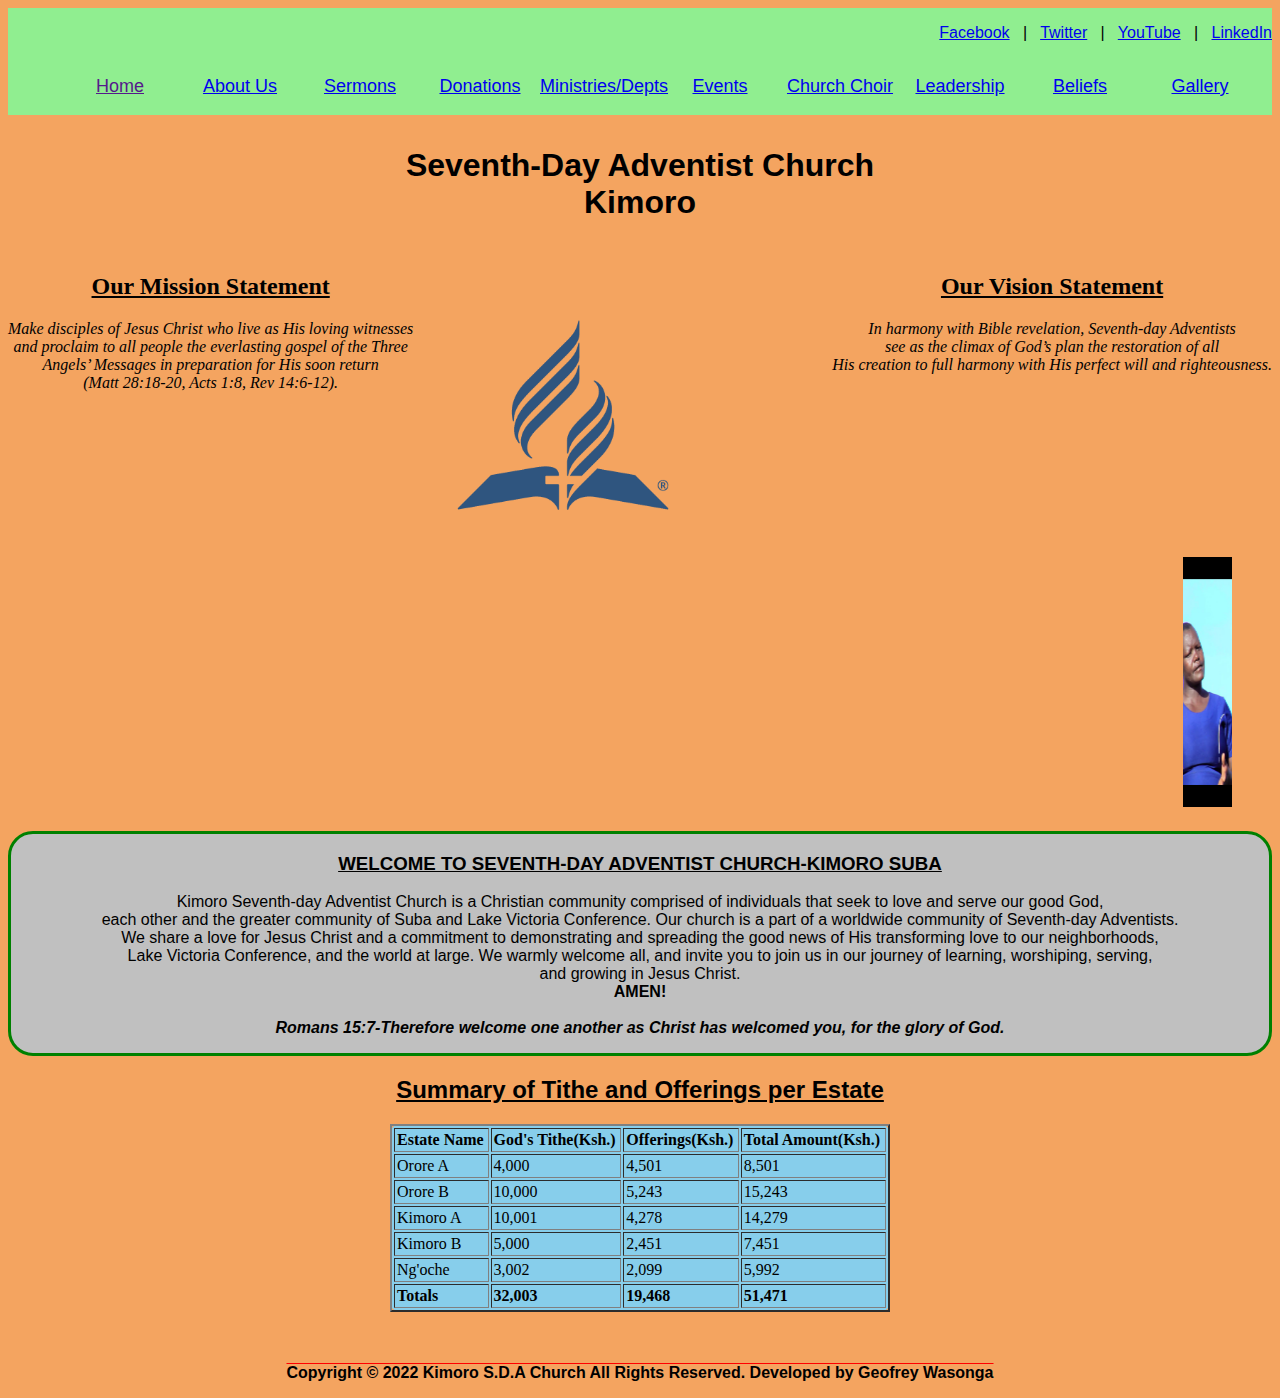
<file: index.html>
<!DOCTYPE html>
<html>
<head>
<title>Kimoro SDA Church </title>
<link rel="stylesheet" href="kimoro.css">
</head>
<meta charset="utf-8">
<meta name="viewport" content="width=device-width, initial-scale=1">
<body>
<div class="social-media">
<p><a href="https://web.facebook.com/groups/1259768060808221" target="_blank">Facebook</a> &nbsp; | &nbsp; <a href="https://twitter.com/Wasonga_Geofrey" target="_blank">Twitter</a> 
&nbsp; | &nbsp; <a href="https://www.youtube.com/channel/UC_Lmld6wUGP61X6jgbrQpGQ" target="_blank"> YouTube</a> &nbsp; | &nbsp; <a href="https://www.linkedin.com/in/geofrey-wasonga-097bab72/" target="_blank">LinkedIn</a></p>
</div>
<div class="menu-bar">
<ul>
	<li class="active"><a href "#">Home</a></li>
	<li><a href="aboutus.html">About Us</a></li>
	<li><a href="https://www.revivalandreformation.org/resources/all/evangelism-sermons-powerpoints-and-resources" target="_blank">Sermons</a></li>
	<li><a href="donations.html">Donations</a></li>
	<li><a href="depts.html">Ministries/Depts</a></li>
	<li><a href="events.html">Events</a></li>
	<li><a href="choir.html">Church Choir</a></li>
	<li><a href="leadership.html">Leadership</a></li>
	<li><a href="https://www.adventist.org/beliefs/fundamental-beliefs/" target="_blank">Beliefs</a></li>
	<li><a href="gallery.html" target="_blank">Gallery</a></li>
</ul>
</div>
<h1><p align="center"><b>Seventh-Day Adventist Church<br>Kimoro</b></p></h1>
<div class="mission">
<h2 align="center"><u>Our Mission Statement</u></h2>
<p align="center"><i>Make disciples of Jesus Christ who live as His loving witnesses <br>
 and proclaim to all people the everlasting gospel of the Three<br> 
 Angels’ Messages in preparation for His soon return<br>
(Matt 28:18-20, Acts 1:8, Rev 14:6-12).</i>
</p>
</div>
<div class="vission">
<h2 align="center"><u>Our Vision Statement</u></h2>
<p align="center"><i>In harmony with Bible revelation, Seventh-day Adventists<br>
    see as the climax of God’s plan the restoration of all<br>
	His creation to full harmony with His perfect will and righteousness.</i>
</p>
</div>
<div class="images">
<figure>
<img src="gallery/adventist_logo.png" width="300" height="300">
<marquee>
<img src="gallery/kimorochoirladies.jpg" width="250" height="250">
<img src="gallery/kimorocrowd.jpg" width="300" height="250">
<img src="gallery/kimorochoir.jpg" width="300" height="250">
<img src="gallery/kimorochoirspo.jpg" width="300" height="250">
<img src="gallery/campmtng.jpg" width="300" height="250">
<img src="gallery/pathfinders.jpg" width="300" height="250">
<img src="gallery/music4.jpg" width="300" height="250">
<img src="gallery/Kimoro (1).jpeg" width="300" height="250">
</marquee>
</figure>
</div>

<div class="welcome-msg">
<h3 align="center" font color="red"><u>WELCOME TO SEVENTH-DAY ADVENTIST CHURCH-KIMORO SUBA</u></h3>
<p align="center">
Kimoro Seventh-day Adventist Church is a Christian community comprised of individuals that seek to love and serve our good God,<br>
each other and the greater community of Suba and Lake Victoria Conference. Our church is a part of a worldwide community of Seventh-day Adventists.<br>
We share a love for Jesus Christ and a commitment to demonstrating and spreading the good news of His transforming love to our neighborhoods,<br>
Lake Victoria Conference, and the world at large. We warmly welcome all, and invite you to join us in our journey of learning, worshiping, serving,<br>
and growing in Jesus Christ.<br><b>AMEN!</b><br><br>
<i><b>Romans 15:7-Therefore welcome one another as Christ has welcomed you, for the glory of God.</b></i>
</p>
</div>
<h2 align="center"><u>Summary of Tithe and Offerings per Estate</u></h2>
<div class="tithe-summary" align="center">
	<table width="100%" border=2 border-color="red" cellpadding=2 cellspacing=2 align="center">
	<tr><td><b>Estate Name</b><td><b>God's Tithe(Ksh.)</b><td><b>Offerings(Ksh.)</b><td><b>Total Amount(Ksh.)</b></tr>
	<tr><td>Orore A <td>4,000<td>4,501<td>8,501</tr>
	<tr><td>Orore B <td>10,000<td>5,243<td>15,243</tr>
	<tr><td>Kimoro A <td>10,001<td>4,278<td>14,279</tr>
	<tr><td>Kimoro B<td>5,000<td>2,451<td>7,451</tr>
	<tr><td>Ng'oche <td>3,002<td>2,099<td>5,992</tr>
	<tr><td><b>Totals <td><b>32,003<td><b>19,468<td><b>51,471</tr>
	</table>
</div>
<div class="copyright"><br><br>
			<p><strong>Copyright &copy; 2022 Kimoro S.D.A Church All Rights Reserved. Developed by Geofrey Wasonga</strong></p>
		</div>

</body>

</html>
</file>
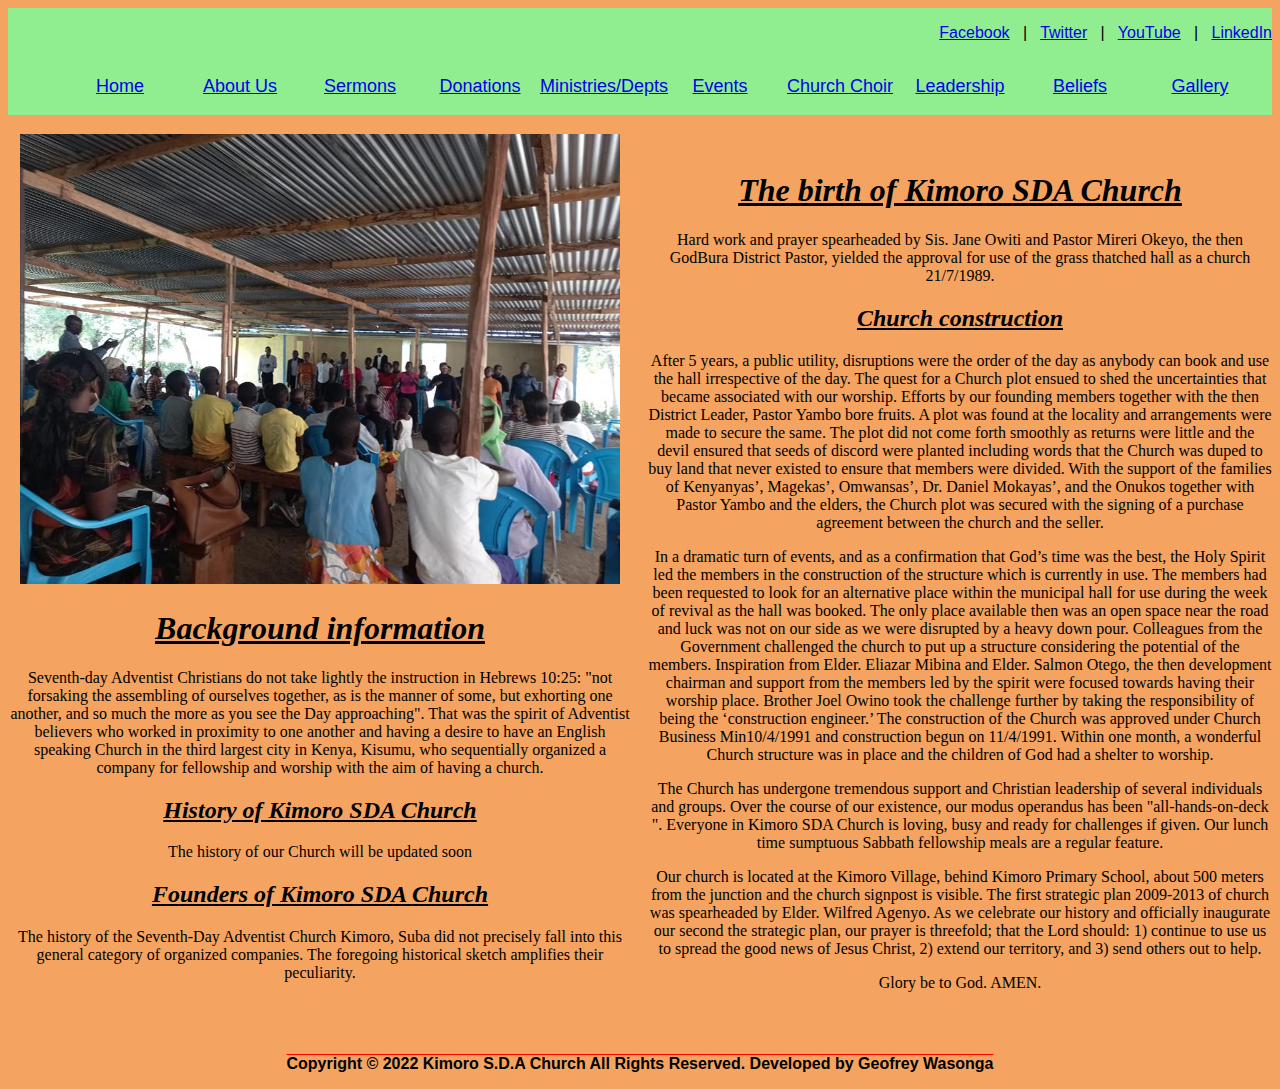
<file: aboutus.html>
<!DOCTYPE html>
<html>
<head>
<title>About Us </title>
<link rel="stylesheet" href="kimoro.css">
</head>
<meta charset="utf-8">
<meta name="viewport" content="width=device-width, initial-scale=1">
<body>
<div class="social-media">
<p><a href="https://web.facebook.com/groups/1259768060808221" target="_blank">Facebook</a> &nbsp; | &nbsp; <a href="https://twitter.com/Wasonga_Geofrey" target="_blank">Twitter</a> 
&nbsp; | &nbsp; <a href="https://www.youtube.com/channel/UC_Lmld6wUGP61X6jgbrQpGQ" target="_blank"> YouTube</a> &nbsp; | &nbsp; <a href="https://www.linkedin.com/in/geofrey-wasonga-097bab72/" target="_blank">LinkedIn</a></p>
</div>
<div class="menu-bar">
<ul>
	<li class="active"><a href="index.html">Home</a></li>
	<li><a href="aboutus.html">About Us</a></li>
	<li><a href="https://www.revivalandreformation.org/resources/all/evangelism-sermons-powerpoints-and-resources" target="_blank">Sermons</a></li>
	<li><a href="donations.html">Donations</a></li>
	<li><a href="depts.html">Ministries/Depts</a></li>
	<li><a href="events.html">Events</a></li>
	<li><a href="choir.html">Church Choir</a></li>
	<li><a href="leadership.html">Leadership</a></li>
	<li><a href="https://www.adventist.org/beliefs/fundamental-beliefs/" target="_blank">Beliefs</a></li>
	<li><a href="gallery.html" target="_blank">Gallery</a></li>
</ul>
</div>
<div class="content" align="center">
		
<div class="WordSection1" align="center">
<h3><img src="gallery/kimorocrowd.jpg" width="600"  alt="intro" /></h3>
<h1><u><i>Background information</u></i></h1>
<p>Seventh-day Adventist Christians do not take lightly the instruction in Hebrews 10:25: "not forsaking the assembling of ourselves together, as is the manner of some, but exhorting one another, and so much the more as you see the Day approaching". That was the spirit of Adventist believers who worked in proximity to one another and having a desire to have an English speaking Church in the third largest city in Kenya, Kisumu, who sequentially organized a company for fellowship and worship with the aim of having a church.</p>
<h2><u><i>History of Kimoro SDA Church</i></u></h2>
	<p><BLINK>The history of our Church will be updated soon</BLINK></p>
<h2><u><i>Founders of Kimoro SDA Church</i></u></h2>
<p>The history of the Seventh-Day Adventist Church Kimoro, Suba did not precisely fall into this general category of organized 
companies. The foregoing historical sketch amplifies their peculiarity. 
</div>

<div class="WordSection2" align="center"><br><br>
<h1><u><i>The birth of Kimoro SDA Church</i></u></h1>
<p>Hard work and prayer spearheaded by Sis. Jane Owiti and Pastor Mireri Okeyo, the then GodBura District Pastor, 
yielded the approval for use of the grass thatched hall as a church 21/7/1989. 
<h2><u><i>Church construction</i></u></h3>
<p>After 5 years, a public utility, disruptions were the order of the day as anybody can book and use the hall irrespective of the day. The quest for a Church plot ensued to shed the uncertainties that became associated with our worship. Efforts by our founding members together with the then District Leader, Pastor Yambo bore fruits. A plot was found at the locality and arrangements were made to secure the same. The plot did not come forth smoothly as returns were little and the devil ensured that seeds of discord were planted including words that the Church was duped to buy land that never existed to ensure that members were divided. With the support of the families of Kenyanyas’, Magekas’, Omwansas’, Dr. Daniel Mokayas’, and the Onukos together with Pastor Yambo and the elders, the Church plot was secured with the signing of a purchase agreement between the church and the seller.</p>
</div>
<p>In a dramatic turn of events, and as a confirmation that God’s time was the best, the Holy Spirit led the members in the construction of the structure which is currently in use. The members had been requested to look for an alternative place within the municipal hall for use during the week of revival as the hall was booked. The only place available then was an open space near the road and luck was not on our side as we were disrupted by a heavy down pour. Colleagues from the Government challenged the church to put up a structure considering the potential of the members. Inspiration from Elder. Eliazar Mibina and Elder. Salmon Otego, the then development chairman and support from the members led by the spirit were focused towards having their worship place. Brother Joel Owino took the challenge further by taking the responsibility of being the ‘construction engineer.’ The construction of the Church was approved under Church Business Min10/4/1991 and construction begun on 11/4/1991. Within one month, a wonderful Church structure was in place and the children of God had a shelter to worship.</p>
<p>The Church has undergone tremendous support and Christian leadership of several individuals and groups. Over the course of our existence, our modus operandus has been "all-hands-on-deck ". Everyone in Kimoro SDA Church is loving, busy and ready for challenges if given. Our lunch time sumptuous Sabbath fellowship meals are a regular feature.</p>
<p>Our church is located at the Kimoro Village, behind Kimoro Primary School, about 500 meters from the junction and the church signpost is visible. The first strategic plan 2009-2013 of church was spearheaded by Elder. Wilfred Agenyo. As we celebrate our history and officially inaugurate our second the strategic plan, our prayer is threefold; that the Lord should: 1) continue to use us to spread the good news of Jesus Christ, 2) extend our territory, and 3) send others out to help.</p>
<p>Glory be to God. AMEN.</p> 		
</div>
	
<div class="copyright"><br><br>
			<p><strong>Copyright &copy; 2022 Kimoro S.D.A Church All Rights Reserved. Developed by Geofrey Wasonga</strong></p>
		</div>

</body>

</html>
</file>
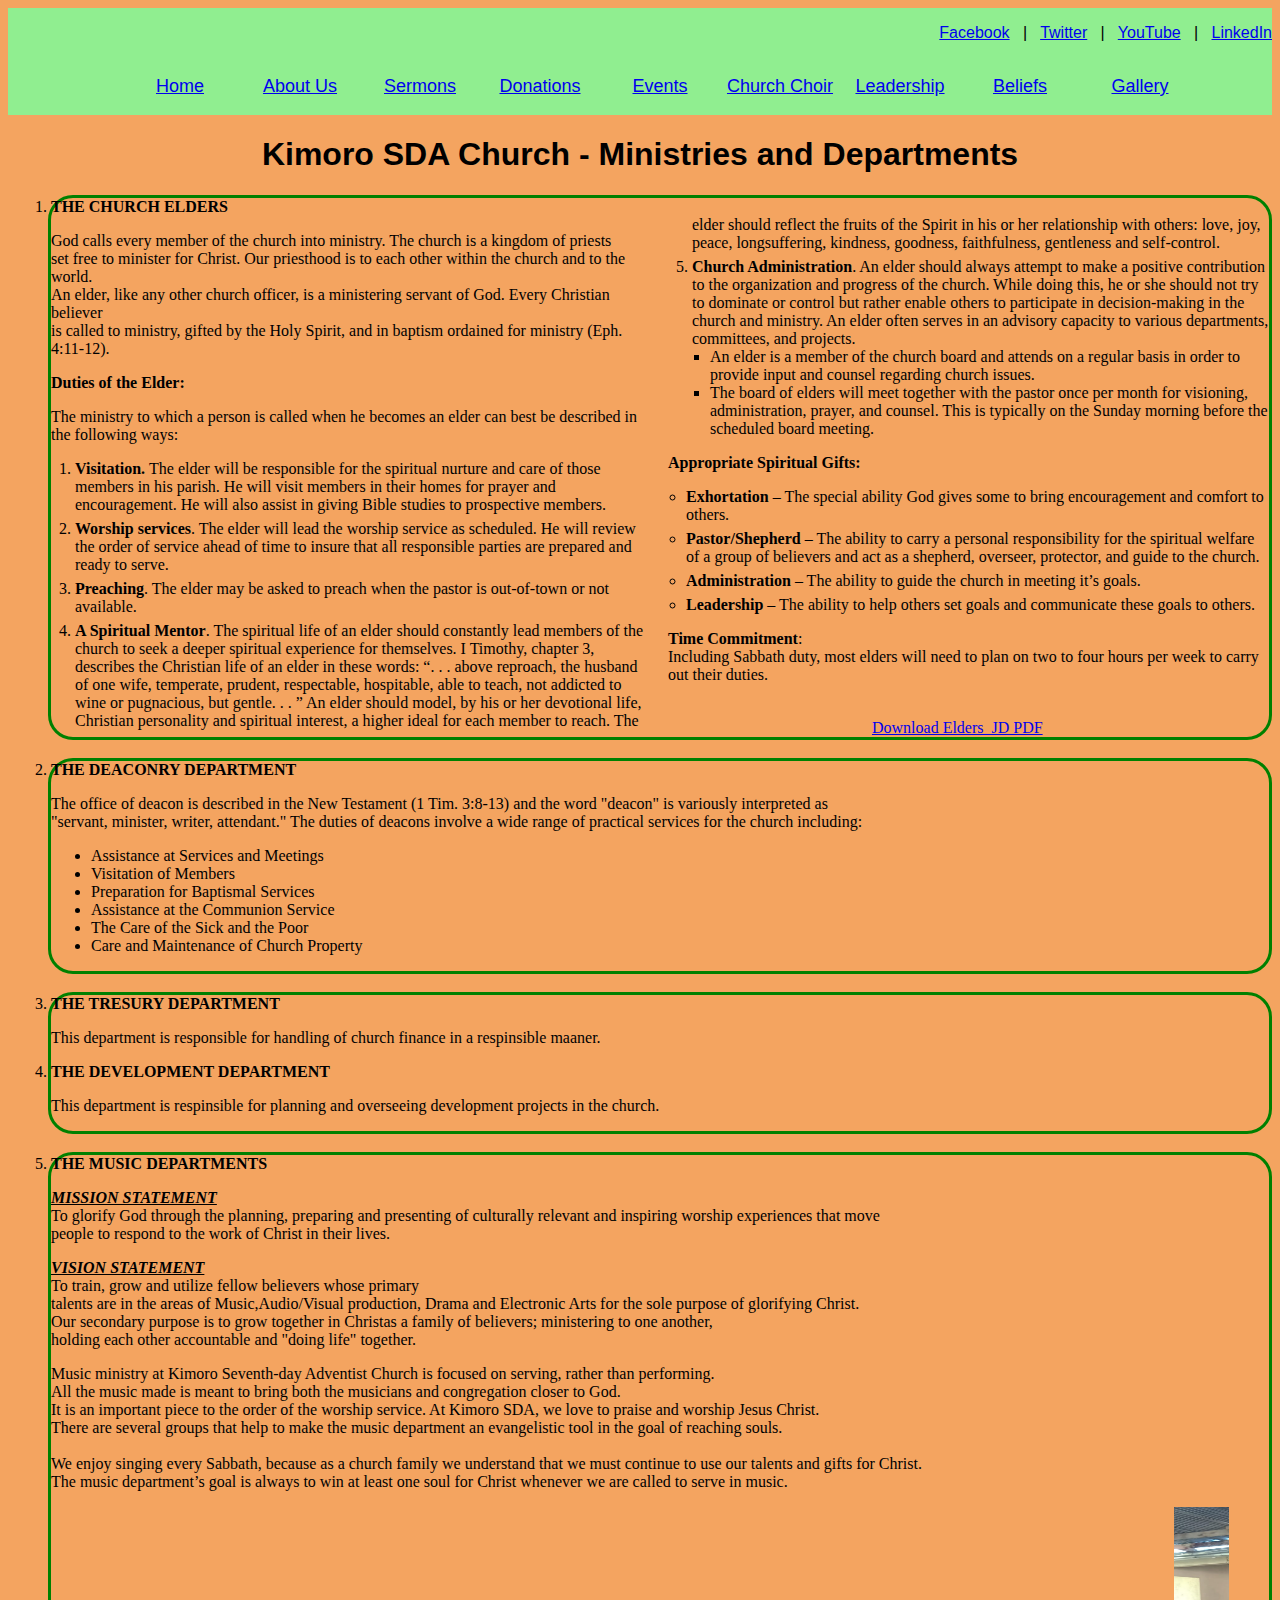
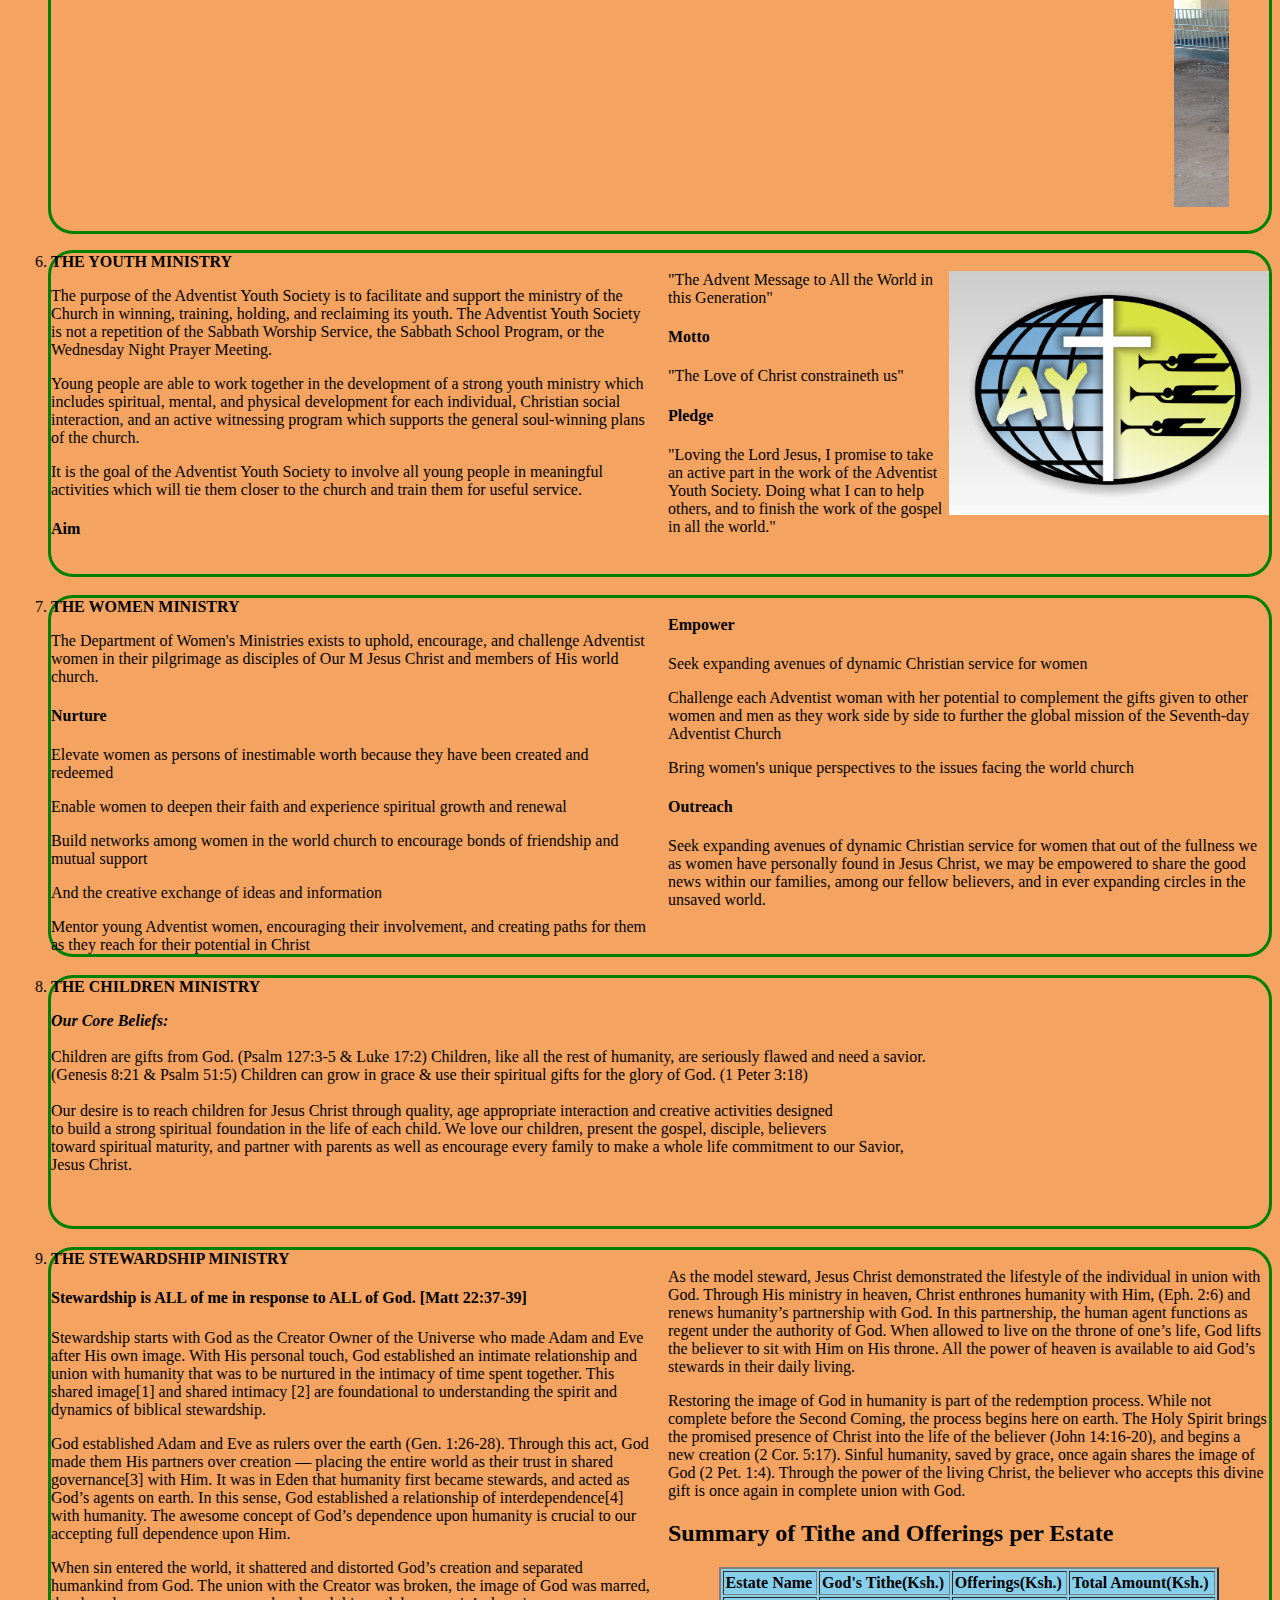
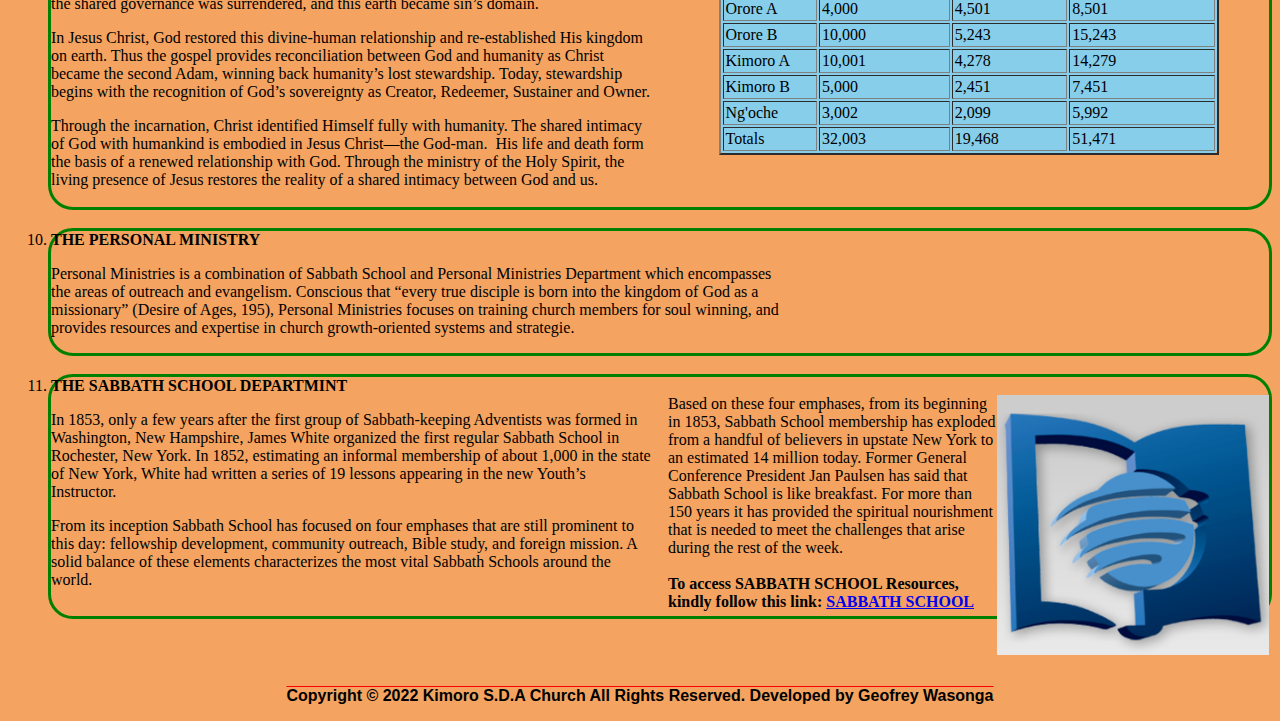
<file: depts.html>
<!DOCTYPE html>
<html>
<head>
<title>Depts and Ministries</title>
<link rel="stylesheet" href="kimoro.css">
</head>
<meta charset="utf-8">
<meta name="viewport" content="width=device-width, initial-scale=1">
<body>
<div class="social-media">
<p><a href="https://web.facebook.com/groups/1259768060808221" target="_blank">Facebook</a> &nbsp; | &nbsp; <a href="https://twitter.com/Wasonga_Geofrey" target="_blank">Twitter</a> 
&nbsp; | &nbsp; <a href="https://www.youtube.com/channel/UC_Lmld6wUGP61X6jgbrQpGQ" target="_blank"> YouTube</a> &nbsp; | &nbsp; <a href="https://www.linkedin.com/in/geofrey-wasonga-097bab72/" target="_blank">LinkedIn</a></p>
</div>
<div class="menu-bar">
<ul>
	<li class="active"><a href="index.html">Home</a></li>
	<li><a href="aboutus.html">About Us</a></li>
	<li><a href="https://www.revivalandreformation.org/resources/all/evangelism-sermons-powerpoints-and-resources" target="_blank">Sermons</a></li>
	<li><a href="donations.html">Donations</a></li>
	<li><a href="events.html">Events</a></li>
	<li><a href="choir.html">Church Choir</a></li>
	<li><a href="leadership.html">Leadership</a></li>
	<li><a href="https://www.adventist.org/beliefs/fundamental-beliefs/" target="_blank">Beliefs</a></li>
	<li><a href="gallery.html" target="_blank">Gallery</a></li>
</ul>
</div>
<h1 align="center">Kimoro SDA Church - Ministries and Departments</h1>
<ol type="1">
	<div class="elders-office">
	<li><b>THE CHURCH ELDERS</b></li>
	<div class="content clearfix">
	<p>God calls every member of the church into ministry. The church is a kingdom of priests <br>
	set free to minister for Christ. Our priesthood is to each other within the church and to the world.<br>
	An elder, like any other church officer, is a ministering servant of God. Every Christian believer <br>
	is called to ministry, gifted by the Holy Spirit, and in baptism ordained for ministry (Eph. 4:11-12).</p>
	
	<p><strong>Duties of the Elder:</strong></p>
<p>The ministry to which a person is called when he becomes an elder can best be described in the following ways:</p>
<ol style="padding-left: 24px">
<li style="margin-top:6px"><strong> Visitation. </strong> The elder will be responsible for the spiritual nurture and care of those members in his parish. He will visit members in their homes for prayer and encouragement. He will also assist in giving Bible studies to prospective members.</li>
<li style="margin-top:6px"><strong>Worship services</strong>. The elder will lead the worship service as scheduled. He will review the order of service ahead of time to insure that all responsible parties are prepared and ready to serve.</li>
<li style="margin-top:6px"><strong> Preaching</strong>. The elder may be asked to preach when the pastor is out-of-town or not available.</li>
<li style="margin-top:6px"><strong> A Spiritual Mentor</strong>. The spiritual life of an elder should constantly lead members of the church to seek a deeper spiritual experience for themselves. I Timothy, chapter 3, describes the Christian life of an elder in these words: “. . . 
									above reproach, the husband of one wife, temperate, prudent, respectable, hospitable, able to teach, not addicted to wine or pugnacious, but gentle. . .
									” An elder should model, by his or her devotional life, Christian personality and spiritual interest, a higher ideal for each member to reach. The elder should reflect the fruits of the Spirit in his or her relationship with others: love, joy, peace, longsuffering, kindness, goodness, faithfulness, gentleness and self-control.</li>
<li style="margin-top:6px"><strong> Church Administration</strong>. An elder should always attempt to make a positive contribution to the organization and progress of the church. While doing this, he or she should not try to dominate or control but rather enable others to participate in decision-making in the church and ministry. 
									An elder often serves in an advisory capacity to various departments, committees, and projects.</li>
<ul style="padding-left: 18px">
<li>An elder is a member of the church board and attends on a regular basis in order to provide input and counsel regarding church issues.</li>
<li>The board of elders will meet together with the pastor once per month for visioning, administration, prayer, and counsel. This is typically on the Sunday morning before the scheduled board meeting.</li>
</ul>
</ol>
<p><strong>Appropriate Spiritual Gifts:</strong></p>
<ul style="padding-left: 18px">
<li style="margin-top:6px"><strong>Exhortation</strong> &#8211; The special ability God gives some to bring encouragement and comfort to others.</li>
<li style="margin-top:6px"><strong>Pastor/Shepherd</strong> &#8211; The ability to carry a personal responsibility for the spiritual welfare of a group of believers and act as a shepherd, overseer, protector, and guide to the church.</li>
<li style="margin-top:6px"><strong>Administration</strong> &#8211; The ability to guide the church in meeting it’s goals.</li>
<li style="margin-top:6px"><strong>Leadership</strong> &#8211; The ability to help others set goals and communicate these goals to others.</li>
</ul>
<p><strong>Time Commitment</strong>:<br />
Including Sabbath duty, most elders will need to plan on two to four hours per week to carry out their duties.</p>
<div align='center' style='margin-top:2.1875em;padding-right:1.4em'> <a href='SDA-JD-Elder.pdf' target='_blank'>Download Elders_JD PDF</a>
</div>
</div>
</div>
<br>

<div class="deaconry">
<li><b>THE DEACONRY DEPARTMENT</b></li>
	<p>The office of deacon is described in the New Testament (1 Tim. 3:8-13) and the word "deacon" is variously interpreted as <br>
	"servant, minister, writer, attendant." The duties of deacons involve a wide range of practical services for the church including:
		<ul type="disc">
			<li>Assistance at Services and Meetings</li>
			<li>Visitation of Members</li>
			<li>Preparation for Baptismal Services</li>
			<li>Assistance at the Communion Service</li>
			<li>The Care of the Sick and the Poor</li>
			<li>Care and Maintenance of Church Property</li>
			</ul>
	</p>
</div>	<br>

<div class="tres-dev">
<li><b>THE TRESURY DEPARTMENT</b></li>
		<p>This department is responsible for handling of church finance in a respinsible maaner. <br>
	
	<li><b>THE DEVELOPMENT DEPARTMENT</b></li>
	<p>This department is respinsible for planning and overseeing development projects in the church.</p>
	</div><br>
	
	<div class="music-dept">
	<li><b>THE MUSIC DEPARTMENTS</b></li>
	<p><b><u><i>MISSION STATEMENT</i></u></b><br>
	To glorify God through the planning, preparing and presenting of culturally relevant and inspiring worship experiences that move<br>
	people to respond to the work of Christ in their lives.
	<p><b><u><i>VISION STATEMENT</i></u></b><br>
	To train, grow and utilize fellow believers whose primary<br>
	talents are in the areas of Music,Audio/Visual production, Drama and Electronic Arts for the sole purpose of glorifying Christ. <br>
	Our secondary purpose is to grow together in Christas a family of believers; ministering to one another,<br> 
	holding each other accountable and "doing life" together.</p>
	<p text-align="justify">
		Music ministry at Kimoro Seventh-day Adventist Church is focused on serving, rather than performing. <br>
		All the music made is meant to bring both the musicians and congregation closer to God. <br>
		It is an important piece to the order of the worship service. At Kimoro SDA, we love to praise and worship Jesus Christ.<br>
		There are several groups that help to make the music department an evangelistic tool in the goal of reaching souls. <br><br> 
		We enjoy singing every Sabbath, because as a church family we understand that we must continue to use our talents and gifts for Christ. <br>
		The music department’s goal is always to win at least one soul for Christ whenever we are called to serve in music.
	<div class="music-images">
		<figure><marquee>
			<img src="gallery/music.jpg" width="300" height="300">
			<img src="gallery/music1.jpg" width="300" height="300">
			<img src="gallery/music4.jpg" width="300" height="300">
			<img src="gallery/men.jpg" width="300" height="300">
			<img src="gallery/music4.jpg" width="300" height="300">
			</marquee>
		</figure>
	</div>
	</div>
	</p>
	<div class="ÿouth-dept">
	<li><b>THE YOUTH MINISTRY</b></li>
	<div class="content clearfix">
	<p>The purpose of the Adventist Youth Society is to facilitate and support the ministry of the Church in winning, training, holding, and reclaiming its youth. 
	The Adventist Youth Society is not a repetition of the Sabbath Worship Service, the Sabbath School Program, or the Wednesday Night Prayer Meeting.
	<img style="float: right;" src="gallery/ay_logo.png" alt="ay logo" width="320" height="244" /></p>
<p>Young people are able to work together in the development of a strong youth ministry which includes spiritual, mental, and physical development for each individual, Christian social interaction, and an active witnessing program which supports the general soul-winning plans of the church.</p>
<p>It is the goal of the Adventist Youth Society to involve all young people in meaningful activities which will tie them closer to the church and train them for useful service.</p>
<h4>Aim</h4>
<p>"The Advent Message to All the World in this Generation"</p>
<h4>Motto</h4>
<p>"The Love of Christ constraineth us"</p>
<h4>Pledge</h4>
<p>"Loving the Lord Jesus, I promise to take an active part in the work of the Adventist Youth Society. Doing what I can to help others, and to finish the work of the gospel in all the world."</p> 
	</div>
	</div><br>
<div class="women-minst">	
	<li><b>THE WOMEN MINISTRY</b></li>
	<div class="content clearfix">	
<p>The Department of Women's Ministries exists to uphold, encourage, and challenge Adventist women in their pilgrimage as disciples of Our M Jesus Christ and members of His world church.</p>
<h4>Nurture</h4>
<p>Elevate women as persons of inestimable worth because they have been created and redeemed</p>
<p>Enable women to deepen their faith and experience spiritual growth and renewal</p>
<p>Build networks among women in the world church to encourage bonds of friendship and mutual support&nbsp;</p>
<p>And the creative exchange of ideas and information</p>
<p>Mentor young Adventist women, encouraging their involvement, and creating paths for them as they reach for their potential in Christ</p>
<h4>Empower</h4>
<p>Seek expanding avenues of dynamic Christian service for women</p>
<p>Challenge each Adventist woman with her potential to complement the gifts given to other women and men as they work side by side to further the global mission of the Seventh-day Adventist Church</p>
<p>Bring women's unique perspectives to the issues facing the world church</p>
<h4>Outreach</h4>
<p>Seek expanding avenues of dynamic Christian service for women that out of the fullness we as women have personally found in Jesus Christ, we may be empowered to share the good news within our families, among our fellow believers, and in ever expanding circles in the unsaved world.&nbsp;</p> 
</div>
</div>
	<br>

<div class="children">
	<li><b>THE CHILDREN MINISTRY</b></li>
	<p><b><i>Our Core Beliefs:</i></b><br><br>
			Children are gifts from God. (Psalm 127:3-5 & Luke 17:2) Children, like all the rest of humanity, are seriously flawed and need a savior.<br>
			(Genesis 8:21 & Psalm 51:5) Children can grow in grace & use their spiritual gifts for the glory of God. (1 Peter 3:18)<br><br>
			Our desire is to reach children for Jesus Christ through quality, age appropriate interaction and creative activities designed<br>
			to build a strong spiritual foundation in the life of each child. We love our children, present the gospel, disciple, believers<br>
			toward spiritual maturity, and partner with parents as well as encourage every family to make a whole life commitment to our Savior,<br> Jesus Christ.<br><br>			
	</p><br>
</div>
<br>
<div class="stewardship-min">
	<li><b>THE STEWARDSHIP MINISTRY</b></li>
	<div class="content clearfix">		
<h4>Stewardship is ALL of me in response to ALL of God. [Matt 22:37-39]</h4>
<p>Stewardship starts with God as the Creator Owner of the Universe who made Adam and Eve after His own image. With His personal touch, God established an intimate relationship and union with humanity that was to be nurtured in the intimacy of time spent together. This shared image[1] and shared intimacy [2] are foundational to understanding the spirit and dynamics of biblical stewardship.</p>
<p>God established Adam and Eve as rulers over the earth (Gen. 1:26-28). Through this act, God made them His partners over creation — placing the entire world as their trust in shared governance[3] with Him. It was in Eden that humanity first became stewards, and acted as God’s agents on earth. In this sense, God established a relationship of interdependence[4] with humanity. The awesome concept of God’s dependence upon humanity is crucial to our accepting full dependence upon Him.</p>
<p>When sin entered the world, it shattered and distorted God’s creation and separated humankind from God. The union with the Creator was broken, the image of God was marred, the shared governance was surrendered, and this earth became sin’s domain.</p>
<p>In Jesus Christ, God restored this divine-human relationship and re-established His kingdom on earth. Thus the gospel provides reconciliation between God and humanity as Christ became the second Adam, winning back humanity’s lost stewardship. Today, stewardship begins with the recognition of God’s sovereignty as Creator, Redeemer, Sustainer and Owner.</p>
<p>Through the incarnation, Christ identified Himself fully with humanity. The shared intimacy of God with humankind is embodied in Jesus Christ—the God-man. &nbsp;His life and death form the basis of a renewed relationship with God. Through the ministry of the Holy Spirit, the living presence of Jesus restores the reality of a shared intimacy between God and us.</p>
<p>As the model steward, Jesus Christ demonstrated the lifestyle of the individual in union with God. Through His ministry in heaven, Christ enthrones humanity with Him, (Eph. 2:6) and renews humanity’s partnership with God. In this partnership, the human agent functions as regent under the authority of God. When allowed to live on the throne of one’s life, God lifts the believer to sit with Him on His throne. All the power of heaven is available to aid God’s stewards in their daily living.</p>
<p>Restoring the image of God in humanity is part of the redemption process. While not complete before the Second Coming, the process begins here on earth. The Holy Spirit brings the promised presence of Christ into the life of the believer (John 14:16-20), and begins a new creation (2 Cor. 5:17). Sinful humanity, saved by grace, once again shares the image of God (2 Pet. 1:4). Through the power of the living Christ, the believer who accepts this divine gift is once again in complete union with God.</p> 
	
	<h2>Summary of Tithe and Offerings per Estate</h2>
<div class="tithe-summary">
	<table width="500px" border=2 border-color="red" cellpadding=2 cellspacing=2>
	<tr><td><b>Estate Name</b><td><b>God's Tithe(Ksh.)</b><td><b>Offerings(Ksh.)</b><td><b>Total Amount(Ksh.)</b></tr>
	<tr><td>Orore A <td>4,000<td>4,501<td>8,501</tr>
	<tr><td>Orore B <td>10,000<td>5,243<td>15,243</tr>
	<tr><td>Kimoro A <td>10,001<td>4,278<td>14,279</tr>
	<tr><td>Kimoro B<td>5,000<td>2,451<td>7,451</tr>
	<tr><td>Ng'oche <td>3,002<td>2,099<td>5,992</tr>
	<tr><td>Totals <td>32,003<td>19,468<td>51,471</tr>
	</table>
</div>
	</div><br>
</div><br>

<div class="personal-min">
<li><b>THE PERSONAL MINISTRY</b></li>
	<p>Personal Ministries is a combination of Sabbath School and Personal Ministries Department which encompasses <br>
	the areas of outreach and evangelism. Conscious that “every true disciple is born into the kingdom of God as a <br>
	missionary” (Desire of Ages, 195), Personal Ministries focuses on training church members for soul winning, and <br>
	provides resources and expertise in church growth-oriented systems and strategie.</p>
</div><br>
	
<div class="sabbath-school">
	<li><b>THE SABBATH SCHOOL DEPARTMINT</b></li>
	<div class="content clearfix">
<p>In 1853, only a few years after the first group of Sabbath-keeping Adventists was formed in Washington, New Hampshire, James White organized the first regular Sabbath School in Rochester, New York. 
In 1852, estimating an informal membership of about 1,000 in the state of New York, White had written a series of 19 lessons appearing in the new Youth’s Instructor.
<img style="float: right;" src="gallery/sspmin_logo.png" alt="sabbath school  personal min logo" width="272" height="260" /></p>
<p>From its inception Sabbath School has focused on four emphases that are still prominent to this day: fellowship development, community outreach, Bible study, and foreign mission. A solid balance of these elements characterizes the most vital Sabbath Schools around the world.</p>
<p>Based on these four emphases, from its beginning in 1853, Sabbath School membership has exploded from a handful of believers in upstate New York to an estimated 14 million today. Former General Conference President Jan Paulsen has said that Sabbath School is like breakfast. 
For more than 150 years it has provided the spiritual nourishment that is needed to meet the challenges that arise during the rest of the week.
<br><br><b>To access SABBATH SCHOOL Resources, kindly follow this link: <a href="https://www.sabbath.school/" target="_blank">SABBATH SCHOOL</a></b>
</p>
</div>
</ol>
</div>
<div class="copyright"><br><br>
			<p><strong>Copyright &copy; 2022 Kimoro S.D.A Church All Rights Reserved. Developed by Geofrey Wasonga</strong></p>
		</div>

</body>

</html>
</file>
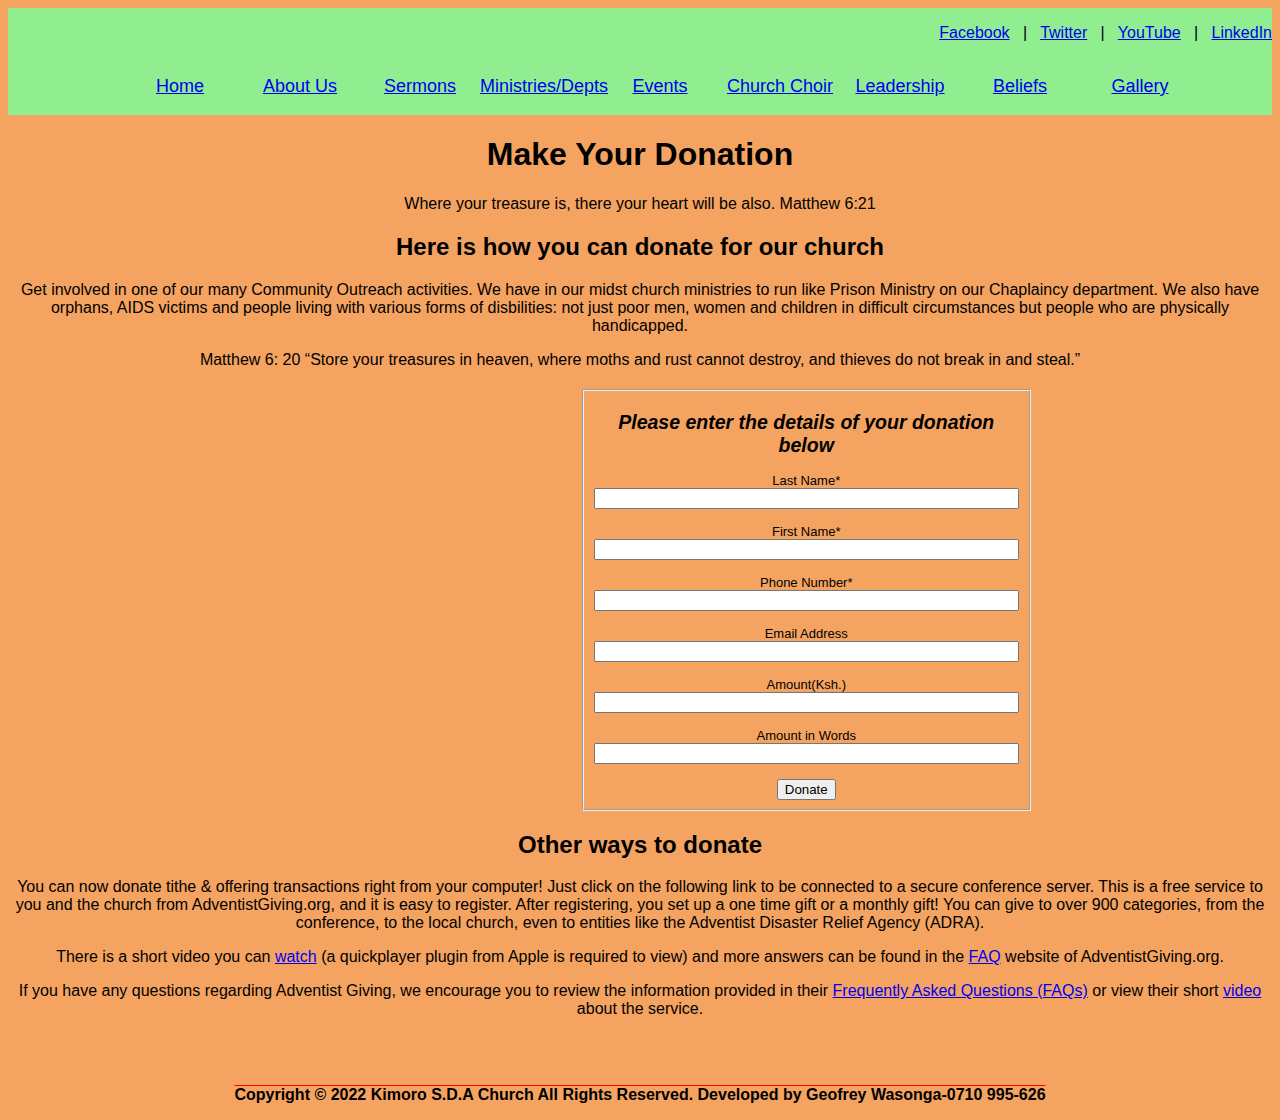
<file: donations.html>
<!DOCTYPE html>
<html>
<head>
<title>Church Donations</title>
<link rel="stylesheet" href="kimoro.css">
</head>
<meta charset="utf-8">
<meta name="viewport" content="width=device-width, initial-scale=1">
<body>
<div class="social-media">
<p><a href="https://web.facebook.com/groups/1259768060808221" target="_blank" target="_blank">Facebook</a> &nbsp; | &nbsp; <a href="https://twitter.com/Wasonga_Geofrey" target="_blank">Twitter</a> 
&nbsp; | &nbsp; <a href="https://www.youtube.com/channel/UC_Lmld6wUGP61X6jgbrQpGQ" target="_blank" target="_blank"> YouTube</a> &nbsp; | &nbsp; <a href="https://www.linkedin.com/in/geofrey-wasonga-097bab72/" target="_blank">LinkedIn</a></p>
</div>
<div class="menu-bar">
<ul>
	<li class="active"><a href="index.html">Home</a></li>
	<li><a href="aboutus.html">About Us</a></li>
	<li><a href="https://www.revivalandreformation.org/resources/all/evangelism-sermons-powerpoints-and-resources" target="_blank">Sermons</a></li>
	<li><a href="depts.html">Ministries/Depts</a></li>
	<li><a href="events.html">Events</a></li>
	<li><a href="choir.html">Church Choir</a></li>
	<li><a href="leadership.html">Leadership</a></li>
	<li><a href="https://www.adventist.org/beliefs/fundamental-beliefs/" target="_blank">Beliefs</a></li>
	<li><a href="gallery.html" target="_blank">Gallery</a></li>
</ul>
</div>


<div class="container" align="center">
<h1>Make Your Donation</h1>
<p>Where your treasure is, there your heart will be also. Matthew 6:21</p>
</div>

<div class="content1">
<div class="donation-page" align="center">
<div class="container">
<h2>Here is how you can donate for our church</h2>
<p>Get involved in one of our many Community Outreach activities. We have in our midst church ministries to run like Prison Ministry 
on our Chaplaincy department. We also have orphans, AIDS victims and people living with various forms of disbilities: not just poor men,
women and children in difficult circumstances but people who are physically handicapped.</p>
<p>Matthew 6: 20 “Store your treasures in  heaven, where moths and rust cannot destroy, and thieves do not break in and  steal.”</p>

<h2></h2>
<div class="donate-form">
<fieldset>
<p><h2><b><i>Please enter the details of your donation below</i></b></h2></p>
  <label for="lastname">Last Name*</label>
         <input id="lastname" maxlength="40" name="lastname" size="50" type="text" required />
         <br /> <br />
    <label for="firstname">First Name*</label>
         <input id="firstname" maxlength="40" name="firstname" size="50" type="text" required />
         <br /> <br />
		 <label for="phoneno">Phone Number*</label>
         <input id="phoneno" maxlength="40" name="phoneno" size="50" type="text" required />
         <br /> <br />
    <label for="email">Email Address</label>
         <input id="email" maxlength="40" name="email" size="50" type="text"/>
		 <br /> <br />
	<label for="amount">Amount(Ksh.)</label>
         <input id="amount" maxlength="40" name="amount" size="50" type="text"/>
		 <br /> <br />
	<label for="amountwords">Amount in Words</label>
         <input id="amountwords" maxlength="40" name="amountwords" size="50" type="text"/>
  
<form action="#" class="donate-form-area"><br>

<input type="submit" value="Donate" class="donate-btn-submit">
</fieldset>
</form>
</div>
</div>
</div>
<div class="container" align="center">
<h2>Other ways to donate</h2>
<p>You can now donate tithe &amp;   offering transactions right from your computer!  Just click on the   following link to be connected to a secure conference server. This is a   free service to you and the church from AdventistGiving.org, and it is   easy to register.  After registering, you set up a one time gift or a   monthly gift!  You can give to over 900 categories, from the conference,   to the local church, even to entities like the Adventist Disaster   Relief Agency (ADRA).  <br>
</p>
<p>There is a short video you can <a title="AdventistGiving Video" href="http://media.adventistgiving.org" target="_blank">watch</a> (a quickplayer plugin from Apple is required to view) and more answers can be found in the <a title="Frequently Asked Questions" href="http://www.adventistgiving.org/about/FAQ.aspx" target="_blank">FAQ</a> website of AdventistGiving.org.</p>
<p>If you have any questions regarding Adventist Giving, we encourage you to review the information provided in their  <a href="https://www.adventistgiving.org/about/FAQ.aspx" target="_blank">Frequently Asked Questions (FAQs)</a> <span id="ctl00_Content_uxWelcomeMessage">or view their short <a href="http://media.adventistgiving.org/" target="_blank">video</a> about the service.</span></p>
</div>
</div>
<div class="copyright"><br><br>
			<p><strong>Copyright &copy; 2022 Kimoro S.D.A Church All Rights Reserved. Developed by Geofrey Wasonga-0710 995-626</strong></p>
		</div
</body>
</html>
</file>
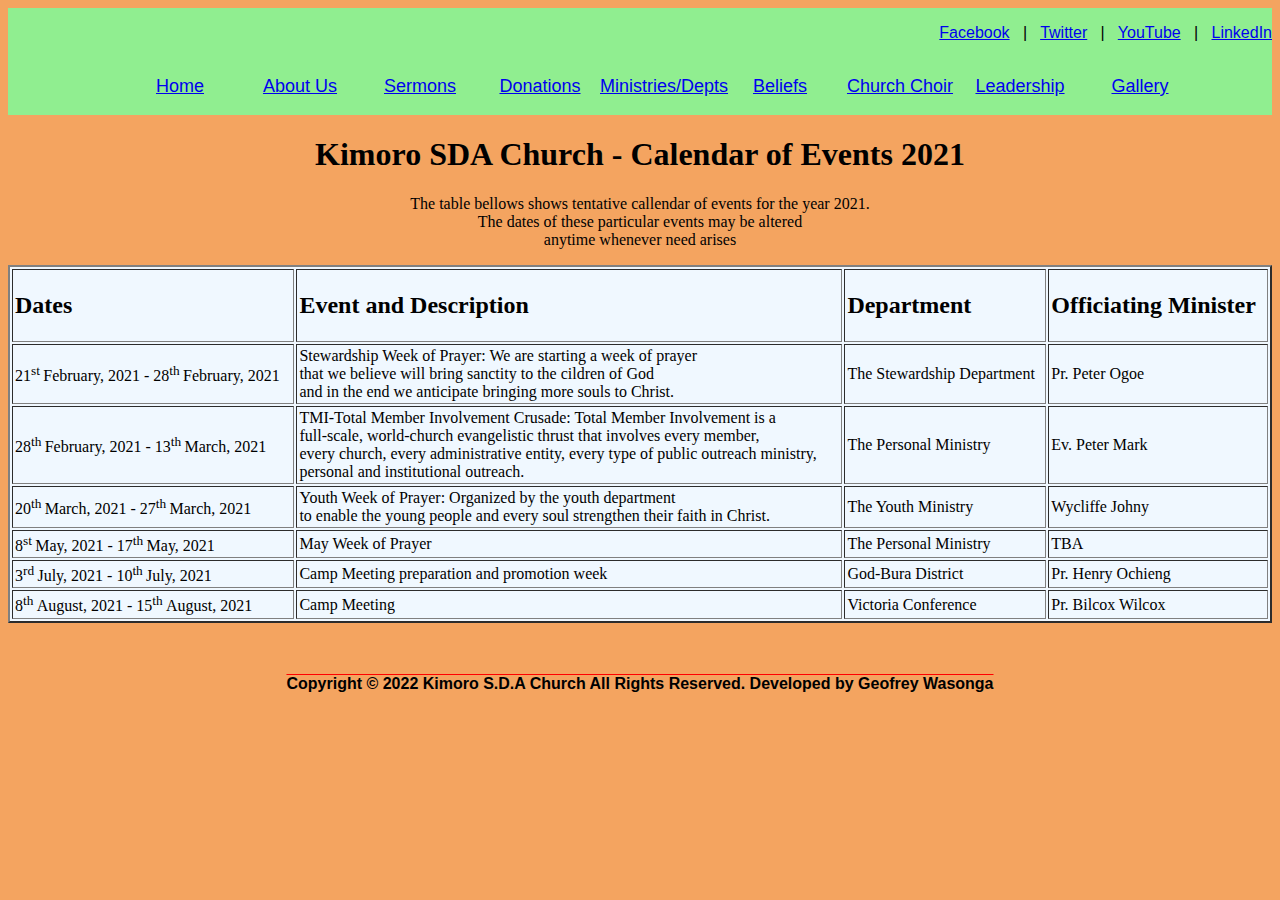
<file: events.html>
<!DOCTYPE html>
<html>
<head>
<title>Church Events</title>
<link rel="stylesheet" href="kimoro.css">
</head>
<meta charset="utf-8">
<meta name="viewport" content="width=device-width, initial-scale=1">
<body>
<div class="social-media">
<p><a href="https://web.facebook.com/groups/1259768060808221" target="_blank">Facebook</a> &nbsp; | &nbsp; <a href="https://twitter.com/Wasonga_Geofrey" target="_blank">Twitter</a> 
&nbsp; | &nbsp; <a href="https://www.youtube.com/channel/UC_Lmld6wUGP61X6jgbrQpGQ" target="_blank"> YouTube</a> &nbsp; | &nbsp; <a href="https://www.linkedin.com/in/geofrey-wasonga-097bab72/" target="_blank">LinkedIn</a></p>
</div>
<div class="menu-bar">
<ul>
	<li class="active"><a href="index.html">Home</a></li>
	<li><a href="aboutus.html">About Us</a></li>
	<li><a href="https://www.revivalandreformation.org/resources/all/evangelism-sermons-powerpoints-and-resources" target="_blank">Sermons</a></li>
	<li><a href="donations.html">Donations</a></li>
	<li><a href="depts.html">Ministries/Depts</a></li>
	<li><a href="https://www.adventist.org/beliefs/fundamental-beliefs/" target="_blank">Beliefs</a>
	<li><a href="choir.html">Church Choir</a></li>
	<li><a href="leadership.html">Leadership</a></li>
	<li><a href="gallery.html" target="_blank">Gallery</a></li>
</ul>
</div>

<div class="events-callenda" align="center" font-family="Times New Roman">
<h1>Kimoro SDA Church - Calendar of Events 2021</h1>
<p> The table bellows shows tentative callendar of events for the year 2021.<br> The dates of these particular events may be altered<br>
anytime whenever need arises </p>

  <div class="callenda-table">
	<table width="100%" border=2 border-color="red" cellpadding=2 cellspacing=2>
	<tr><td><h2>Dates<td><h2>Event and Description<td><h2>Department<td><h2>Officiating Minister</h2></tr>
	<tr><td>21<sup>st </sup>February, 2021 - 28<sup>th </sup>February, 2021 <td>Stewardship Week of Prayer: We are starting a week of prayer<br>
	that we believe will bring sanctity to the cildren of God<br>
     and in the end we anticipate bringing more souls to Christ.<td>The Stewardship Department<td>Pr. Peter Ogoe</tr>
	<tr><td>28<sup>th </sup>February, 2021 - 13<sup>th </sup>March, 2021<td>TMI-Total Member Involvement Crusade: Total Member Involvement is a <br>full-scale, world-church 
	evangelistic thrust that involves every member,<br>every church,
	every administrative entity, every type of public outreach ministry,<br>personal and institutional outreach.<td>The Personal Ministry<td>Ev. Peter Mark</tr>
	<tr><td>20<sup>th </sup>March, 2021 - 27<sup>th </sup>March, 2021 <td>Youth Week of Prayer: Organized by the youth department<br>
	to enable the young people and every soul strengthen their faith in Christ.<td>The Youth Ministry<td>Wycliffe Johny</tr>
	<tr><td>8<sup>st </sup>May, 2021 - 17<sup>th </sup>May, 2021<td>May Week of Prayer<td>The Personal Ministry<td>TBA</tr>
	<tr><td>3<sup>rd </sup>July, 2021 - 10<sup>th </sup>July, 2021<td>Camp Meeting preparation and promotion week<td>God-Bura District<td>Pr. Henry Ochieng</tr>
	<tr><td>8<sup>th </sup>August, 2021 - 15<sup>th </sup>August, 2021 <td>Camp Meeting<td>Victoria Conference<td>Pr. Bilcox Wilcox</tr>
	</table>
	</div>
</div>

<div class="copyright"><br><br>
			<p><strong>Copyright &copy; 2022 Kimoro S.D.A Church All Rights Reserved. Developed by Geofrey Wasonga</strong></p>
		</div>

</body>

</html>
</file>
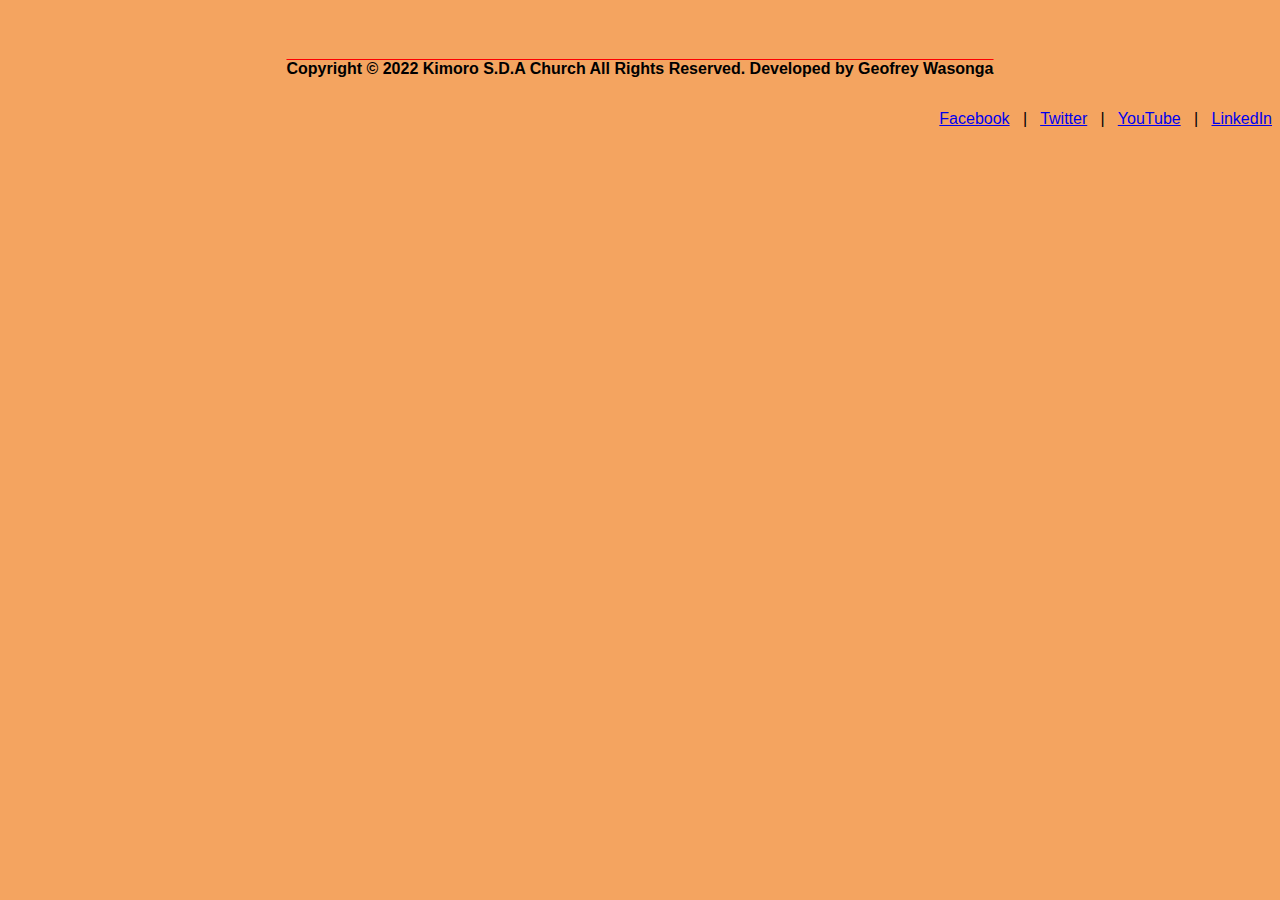
<file: footer.html>
<!DOCTYPE html>
<html>
<head>
<title>About Us </title>
<link rel="stylesheet" href="kimoro.css">
</head>
<meta charset="utf-8">
<meta name="viewport" content="width=device-width, initial-scale=1">
<body>
	
<div class="copyright"><br><br>
			<p><strong>Copyright &copy; 2022 Kimoro S.D.A Church All Rights Reserved. Developed by Geofrey Wasonga</strong></p>
		</div>
	<div class="social-media" align="center">
<p><a href="https://web.facebook.com/groups/1259768060808221"target="_blank">Facebook</a> &nbsp; | &nbsp; <a href="https://twitter.com/Wasonga_Geofrey" target="_blank">Twitter</a> 
&nbsp; | &nbsp; <a href="https://www.youtube.com/channel/UC_Lmld6wUGP61X6jgbrQpGQ" target="_blank"> YouTube</a> &nbsp; | &nbsp; <a href="https://www.linkedin.com/in/geofrey-wasonga-097bab72/" target="_blank">LinkedIn</a></p>
</div>

</body>

</html>
</file>
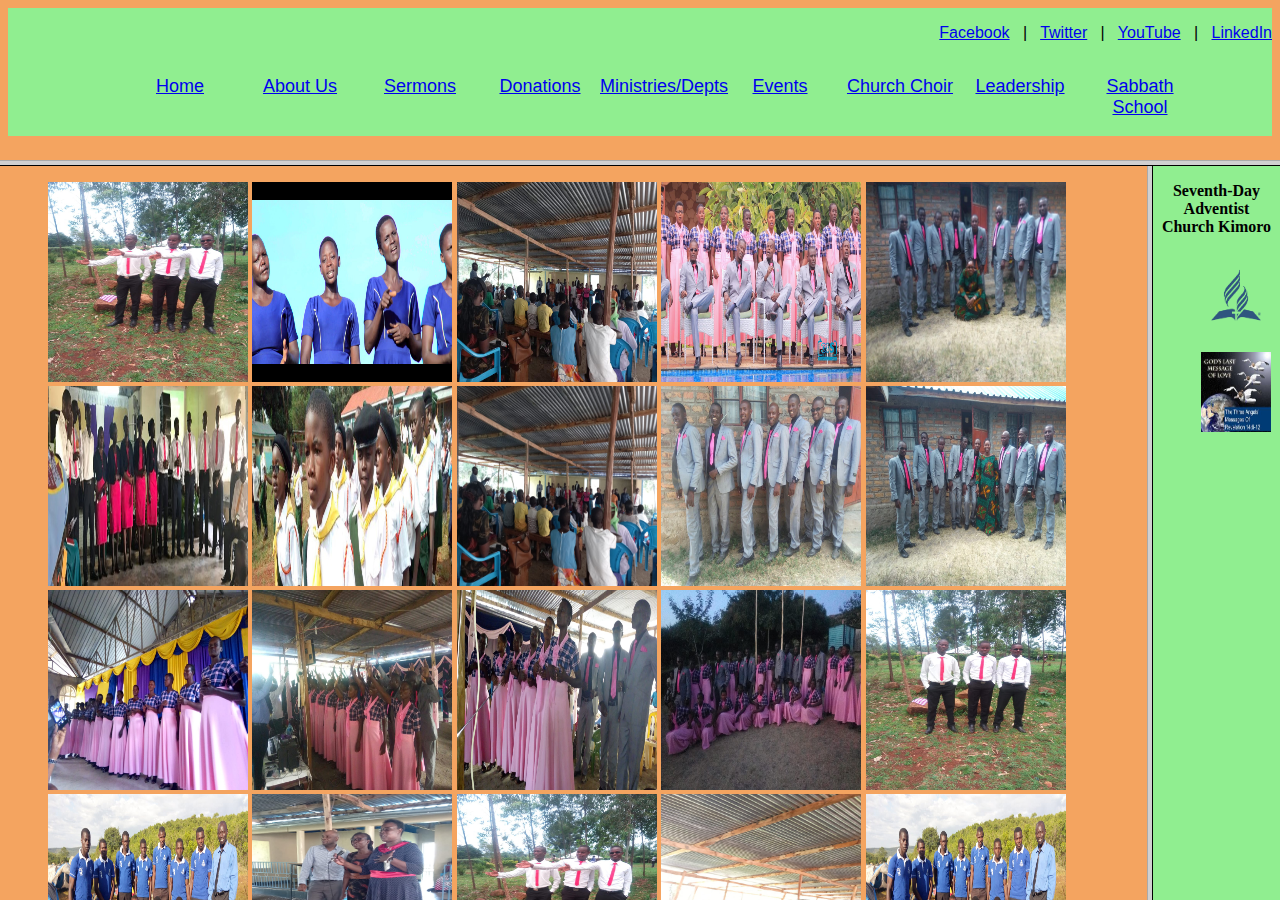
<file: gallery.html>
<!DOCTYPE html>
<html>
<head>
<title>gallery </title>

	<FRAMESET ROWS="18%, *">
                <FRAME SRC="header.html">
                <FRAMESET COLS="*, 10%">
                    <FRAME SRC="photos.html">
                    <FRAME SRC="margin.html">
                </FRAMESET>
    </FRAMESET>

</head>


</html>
</file>
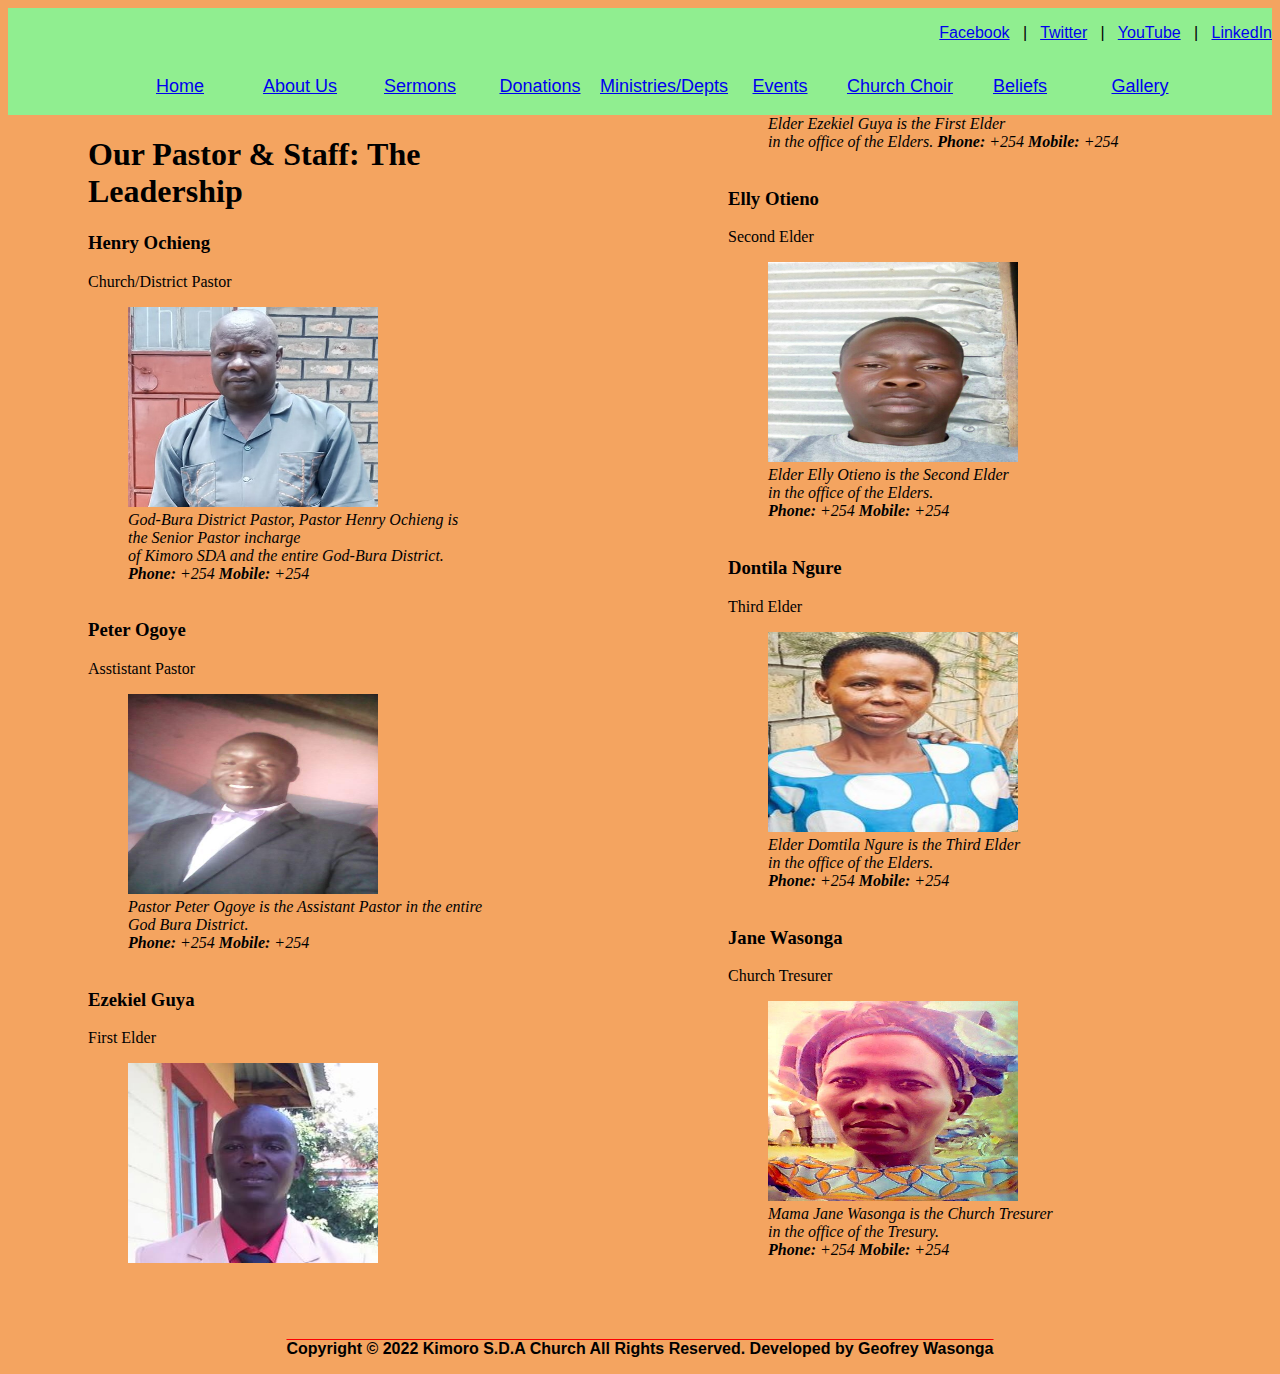
<file: leadership.html>
<!DOCTYPE html>
<html>
<head>
<title>Church Leadership</title>
<link rel="stylesheet" href="kimoro.css">
</head>
<meta charset="utf-8">
<meta name="viewport" content="width=device-width, initial-scale=1">
<body>
<div class="social-media">
<p><a href="https://web.facebook.com/groups/1259768060808221" target="_blank">Facebook</a> &nbsp; | &nbsp; <a href="https://twitter.com/Wasonga_Geofrey" target="_blank">Twitter</a> 
&nbsp; | &nbsp; <a href="https://www.youtube.com/channel/UC_Lmld6wUGP61X6jgbrQpGQ" target="_blank"> YouTube</a> &nbsp; | &nbsp; <a href="https://www.linkedin.com/in/geofrey-wasonga-097bab72/" target="_blank">LinkedIn</a></p>
</div>
<div class="menu-bar">
<ul>
	<li class="active"><a href="index.html">Home</a></li>
	<li><a href="aboutus.html">About Us</a></li>
	<li><a href="https://www.revivalandreformation.org/resources/all/evangelism-sermons-powerpoints-and-resources" target="_blank">Sermons</a></li>
	<li><a href="donations.html">Donations</a></li>
	<li><a href="depts.html">Ministries/Depts</a></li>
	<li><a href="events.html">Events</a></li>
	<li><a href="choir.html">Church Choir</a></li>
	<li><a href="https://www.adventist.org/beliefs/fundamental-beliefs/" target="_blank">Beliefs</a></li>
	<li><a href="gallery.html" target="_blank">Gallery</a></li>
</ul>
</div>
<div class="content">
<div class="leadership">
<h1 class="title">Our Pastor &amp; Staff: The Leadership</h1>
<div class="pastor">
<h3>Henry Ochieng</h3>
Church/District Pastor
<figure>
<img src="gallery/henry.jpg" width="250" height="200" class="">
<figcaption><i>God-Bura District Pastor,
Pastor Henry Ochieng is <br>the Senior Pastor incharge<br> of Kimoro SDA 
and the entire God-Bura District.<br>
<b>Phone:</b> +254
<b>Mobile:</b> +254<br><br>
</i>
</figcaption>
</figure>
</div>

<div class="asst-pastor">
<h3>Peter Ogoye</h3>
Asstistant Pastor
<figure>
<img src="gallery/ogoe.jpg" width="250" height="200" alt="">
<figcaption><i>Pastor Peter Ogoye is the Assistant Pastor in the entire <br>God Bura District.<br> <b>Phone:</b> +254
<b>Mobile:</b> +254<br><br>
</i>
</figcaption>
</figure>
</div>

<div class="first-elder">
<h3>Ezekiel Guya</h3>
First Elder
<figure>
<img src="gallery/guya.jpg" width="250" height="200" alt="">
<figcaption><i>Elder Ezekiel Guya is the First Elder<br> in the office of the Elders. <b>Phone:</b> +254
<b>Mobile:</b> +254
</i>
</figcaption>
</figure>
</div>
<br>
<div class="second-elder">
<h3>Elly Otieno</h3>
Second Elder
<figure>
<img src="gallery/elly.jpg" width="250" height="200" alt="">
<figcaption><i>Elder Elly Otieno is the Second Elder<br> in the office of the Elders.<br> <b>Phone:</b> +254
<b>Mobile:</b> +254<br><br>
</i>
</figcaption>
</figure>
</div>

<div class="third-elder">
<h3>Dontila Ngure</h3>
Third Elder
<figure>
<img src="gallery/dom.jpg" width="250" height="200" alt="">
<figcaption><i>Elder Domtila Ngure is the Third Elder<br> in the office of the Elders.<br> <b>Phone:</b> +254
<b>Mobile:</b> +254<br><br>
</i>
</figcaption>
</figure>
</div>

<div class="tresurer">
<h3>Jane Wasonga</h3>
Church Tresurer
<figure>
<img src="gallery/tresurer.jpg" width="250" height="200" alt="">
<figcaption><i>Mama Jane Wasonga is the Church Tresurer<br> in the office of the Tresury.<br> <b>Phone:</b> +254
<b>Mobile:</b> +254<br><br>
</i>
</figcaption>
</figure>
</div>
</div>
</div>
<div class="copyright"><br><br>
			<p><strong>Copyright &copy; 2022 Kimoro S.D.A Church All Rights Reserved. Developed by Geofrey Wasonga</strong></p>
		</div>

</body>

</html>
</file>
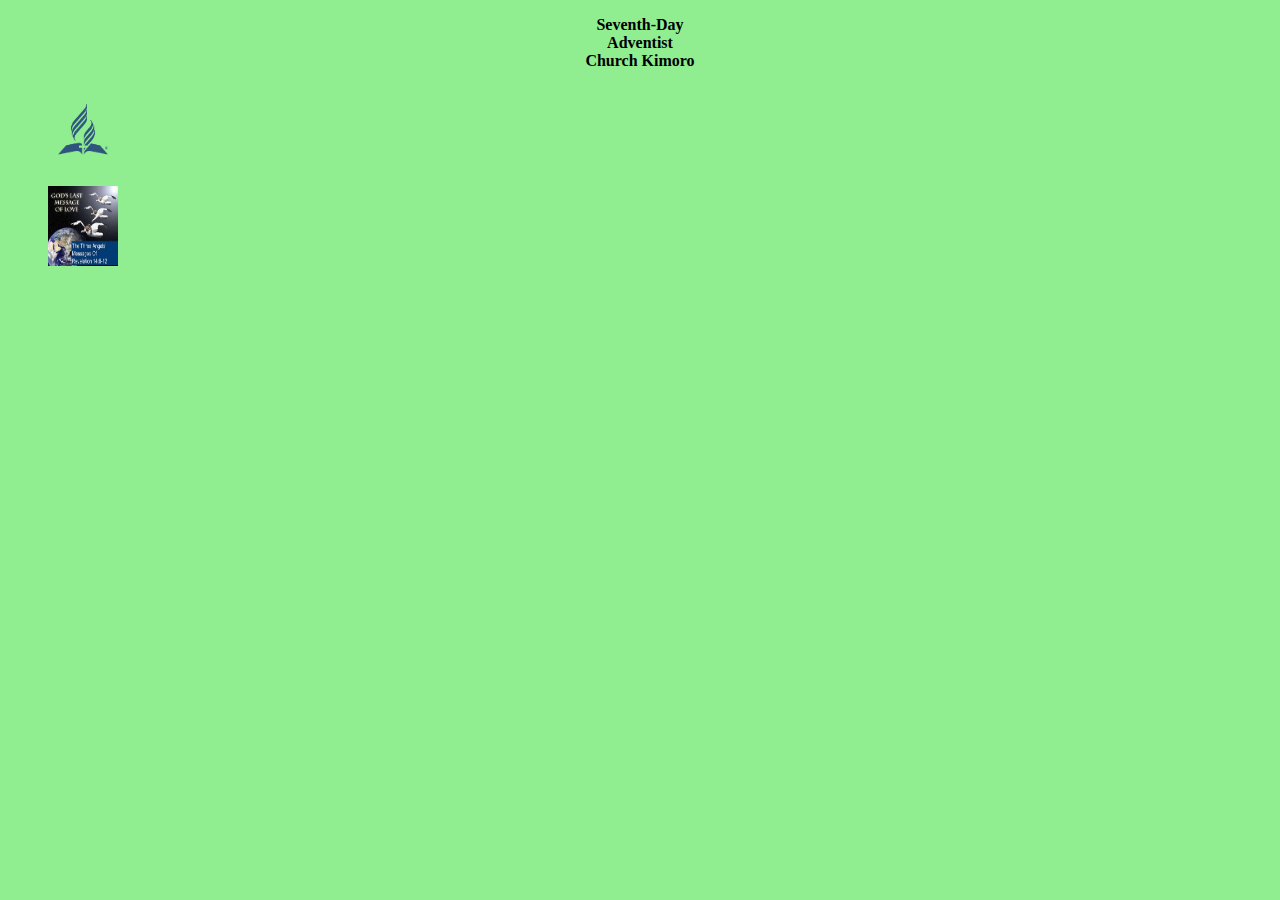
<file: margin.html>
<!DOCTYPE html>
<html>
<head>
<title>margin </title>
<!link rel="stylesheet" href="kimoro.css">
</head>

<body bgcolor="lightgreen">
<meta charset="utf-8">
<meta name="viewport" content="width=device-width, initial-scale=1">
<p align="center"><b>Seventh-Day<br> Adventist <br>Church Kimoro</b></p>
<div class="images">
<figure>
<img src="gallery/adventist_logo.png" width="70" height="80">
</figure>
</div>
<figure>
<img src="gallery/angels3msg.jpg" width="70" height="80">
</figure>
</body>

</html>
</file>
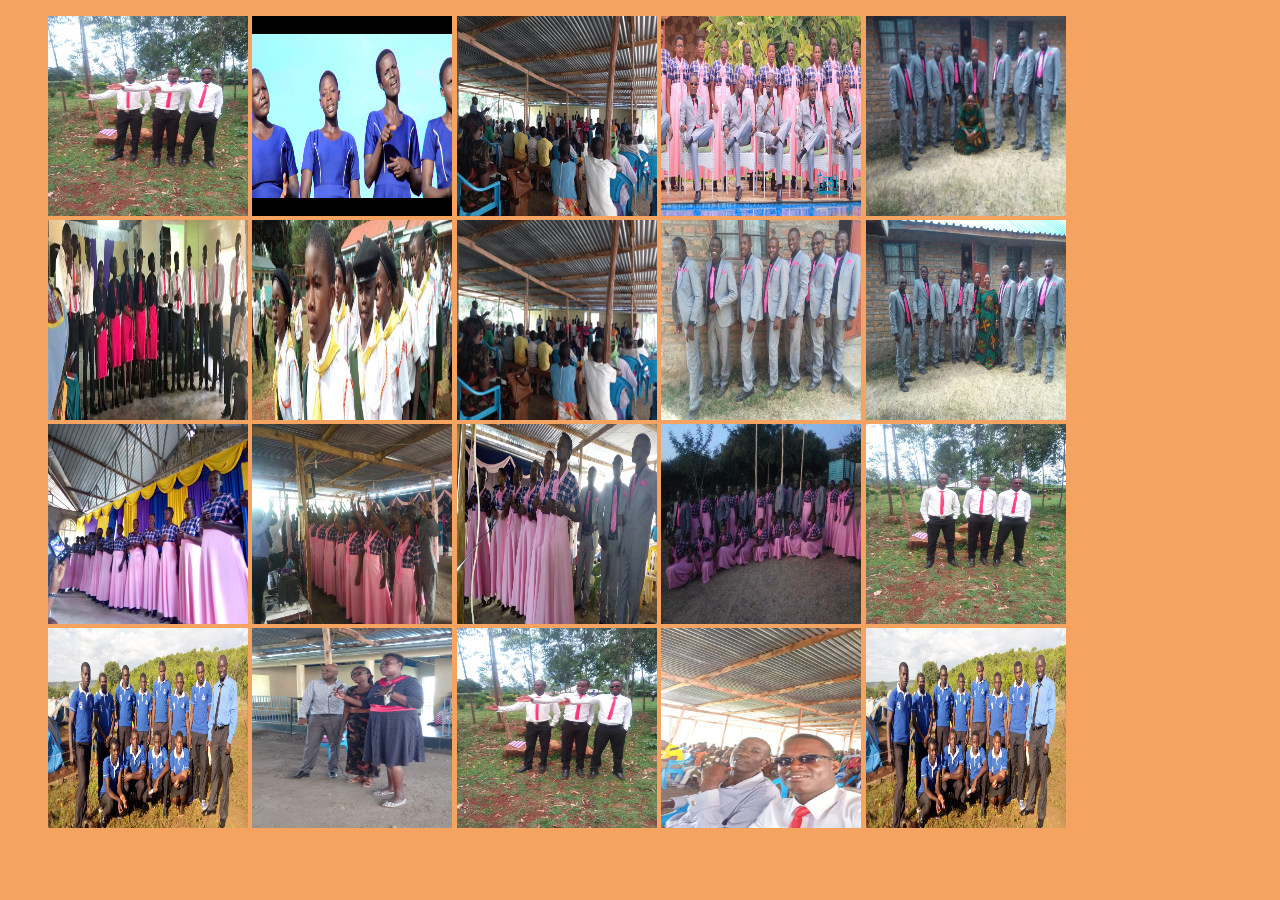
<file: photos.html>
<!DOCTYPE html>
<html>
<head>
<title>photos </title>
<link rel="stylesheet" href="kimoro.css">
</head>
<meta charset="utf-8">
<meta name="viewport" content="width=device-width, initial-scale=1">
<body>
<div class="images">
<figure>
	<img src="gallery/Kimoro (3).jpeg" width="200" height="200">
	<img src="gallery/kimorochoirladies.jpg" width="200" height="200">
	<img src="gallery/kimorocrowd.jpg" width="200" height="200">
	<img src="gallery/kimorochoir.jpg" width="200" height="200">
	<img src="gallery/kimorochoirspo.jpg" width="200" height="200">
	<img src="gallery/campmtng.jpg" width="200" height="200">
	<img src="gallery/pathfinders.jpg" width="200" height="200">
	<img src="gallery/music4.jpg" width="200" height="200">
	<img src="gallery/Kimoro (1).jpeg" width="200" height="200">

	<img src="gallery/Kimoro (2).jpeg" width="200" height="200">
	<img src="gallery/Kimoro (4).jpeg" width="200" height="200">
	<img src="gallery/Kimoro (5).jpeg" width="200" height="200">
	<img src="gallery/Kimoro (6).jpeg" width="200" height="200">
	<img src="gallery/Kimoro (7).jpeg" width="200" height="200">
	<img src="gallery/Kimoro (8).jpeg" width="200" height="200">
	<img src="gallery/Kimoro (9).jpeg" width="200" height="200">
	
	<img src="gallery/music.jpg" width="200" height="200">
	<img src="gallery/Kimoro (3).jpeg" width="200" height="200">
	<img src="gallery/congregation.jpg" width="200" height="200">
	<img src="gallery/Kimoro (9).jpeg" width="200" height="200">
</figure>
</div>

</body>

</html>
</file>
<file: kimoro.css>
{
	padding: 0;
	margin: 10;
	box-sizing: border-box;
}
body	
{
	/*background-image: url(gallery/cross.jpeg);*/
	background-color:#f4a460;
	background-size: cover;
	background-position: center;
	font-family: sans-serif;
}
.menu-bar
{
	background-color: lightgreen;
	text-align: center;
}
.menu-bar ul
{
	display: inline-flex;
	list-style: none;
	color: rgb(100,100,100);
	font-size: 18px;
}
.menu-bar ul li
{
	
	width: 120px;
	margin: 15px
	padding: 15px
}
.menu-bar ul li:hover
{
	background:#4dd0e1;
}
.menu-bar ul li ul
{
	text-decoration:none;
	display: inline-flex;
	list-style: none;
	font-size: 18px;
	visibility:hidden;
}
.menu-bar ul ul li:hover ul { visibility: visible; background-color: #eee; }
/*.menu-bar ul li ul li:hover
{
	background:#4dd0e1;
	display:block;
	visibility:visible;
}*/
.menu-bar ul li ul li:hover
{
	background:#4dd0e1;
}
.mission
{
	font-family:Times New Roman;
	float:left;
}
.vission
{
	font-family:Times New Roman;
	float:right;
}
.welcome-msg
{
	text-align:center;
	font-family:sans-serif;
	background:silver;
	border-style:solid;
	border-color:#008000;
	border-radius: 25px;
}
.music-dept
{
	border-style:solid;
	border-color:#008000;
	border-radius: 25px;
	font-family:Times New Roman;
}
.ÿouth-dept
{
	border-style:solid;
	border-color:#008000;
	border-radius: 25px;
	font-family:Times New Roman;
}
.women-minst
{
	border-style:solid;
	border-color:#008000;
	border-radius: 25px;
	font-family:Times New Roman;
}
.elders-office
{
	border-style:solid;
	border-color:#008000;
	border-radius: 25px;
	font-family:Times New Roman;
}
.children
{
	border-style:solid;
	border-color:#008000;
	border-radius: 25px;
	font-family:Times New Roman;
}
.stewardship-min
{
	border-style:solid;
	border-color:#008000;
	border-radius: 25px;
	font-family:Times New Roman;
}
.personal-min
{
	border-style:solid;
	border-color:#008000;
	border-radius: 25px;
	font-family:Times New Roman;
}
.deaconry
{
	border-style:solid;
	border-color:#008000;
	border-radius: 25px;
	font-family:Times New Roman;
}
.tres-dev
{
	border-style:solid;
	border-color:#008000;
	border-radius: 25px;
	font-family:Times New Roman;
}
.sabbath-school
{
	border-style:solid;
	border-color:#008000;
	border-radius: 25px;
	font-family:Times New Roman;
}
.social-media
{
	float:right;
}
.leadership
{
	font-family:Times New Roman;
	position:center-left;
	border-style:none;
	border-color:#008000;
	margin-left:80px;
	margin-right:80px;
}
.pastor
{
	border-style:none;
	border-color:#008000;
}
.asst-pastor
{
	border-style:none;
	border-color:#008000;
}
.first-elder
{
	border-style:none;
	border-color:#008000;
}
.second-elder
{
	border-style:none;
	border-color:#008000;
}
.third-elder
{
	border-style:none;
	border-color:#008000;
   
}
.tresurer
{
	border-style:none;
	border-color:#008000;
}
.donate-form
{
   display: block;
   width:120px;
   font: 13px Arial, Helvetica, sans-serif;
   color: #88;
   margin-bottom: 15px;
}
.content
{
	columns: 60px 2; 
	font-family:Times New Roman;
}
.tithe-summary
{
	background-color:#87ceeb;
	font-family:Times New Roman;
	border-radius: 10px;
	width: 500px;
	margin-left: auto;
	margin-right: auto;
}
.events-callenda
{
	font-family:Times New Roman;
}
.callenda-table
{
	font-style;bold;
	background-color:#f0f8ff;
}
.verses
{
	font-family:lucida handwriting;
	font-style;bold;
	background-color:#f0f8ff;
	margin:auto;
	width: 800px;
	border-radius: 25px;
	/*height: 10px;*/
}
.choir-schedule
{
	font-family:Times New Roman;
	font-style;bold;
	background-color:lightgreen;
}
.copyright
{
	text-align: center;
	text-decoration: overline;
	text-decoration-color: red;
}
</file>
